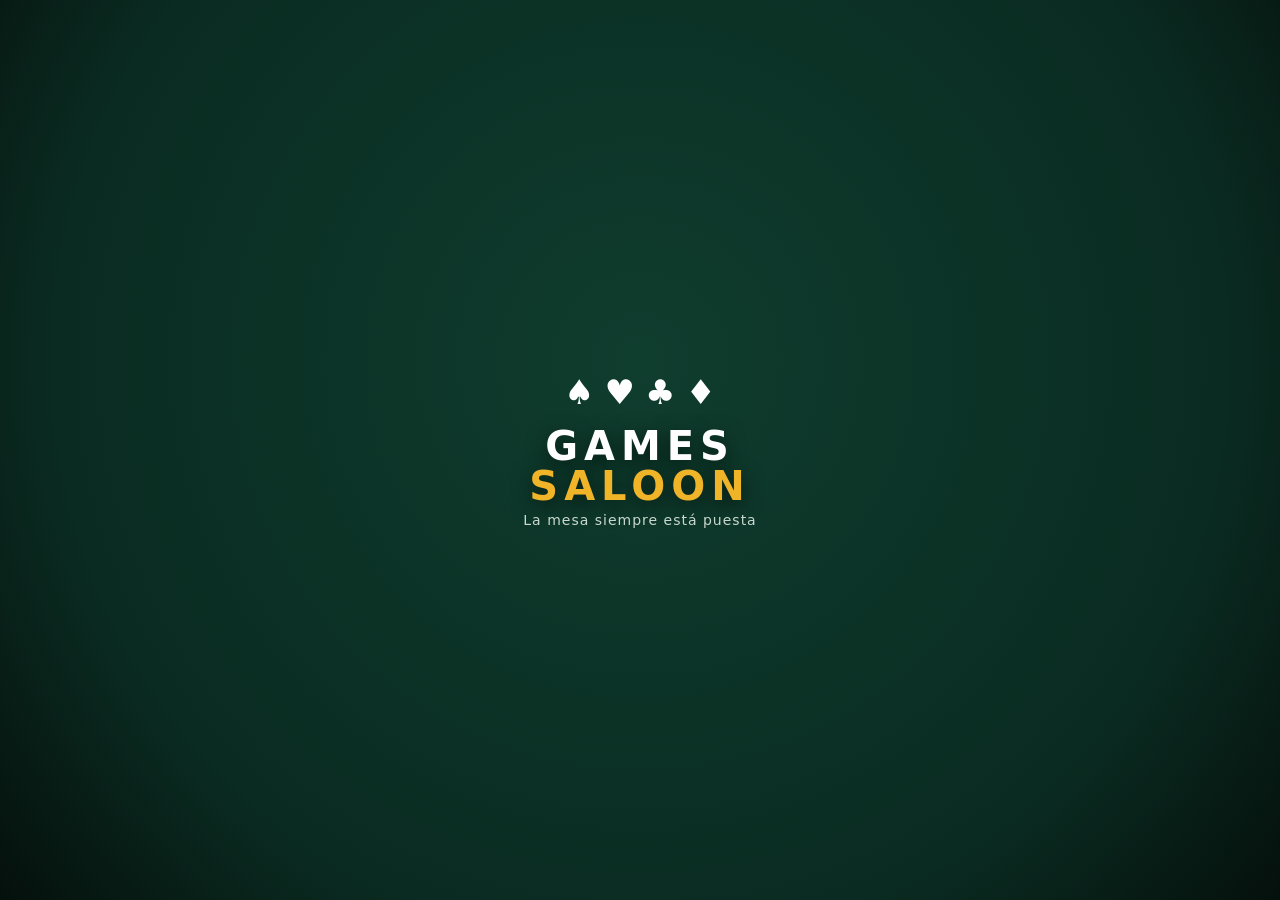
<file: www/index.html>
<!DOCTYPE html>
<html lang="es">
<head>
<meta charset="utf-8">
<meta name="viewport" content="width=device-width,initial-scale=1,viewport-fit=cover,user-scalable=no">
<title>GamesSaloon · Xito Development</title>
<link rel="stylesheet" href="css/style.css">
</head>
<body data-theme="dark">

<div id="splash">
  <div class="splash-logo">
    <span class="suit s1">♠</span><span class="suit s2">♥</span><span class="suit s3">♣</span><span class="suit s4">♦</span>
  </div>
  <h1 class="splash-title">GAMES<br><span style="color:#f0b429">SALOON</span></h1>
  <p class="splash-sub">La mesa siempre está puesta</p>
</div>

<header id="topbar">
  <button class="icon-btn" id="menuBtn" aria-label="Menú">
    <svg viewBox="0 0 24 24"><path d="M4 7h16M4 12h10M4 17h13"/></svg>
  </button>
  <div class="brand">GAMESSALOON</div>
  <div class="top-actions">
    <button class="icon-btn" id="musicBtn" aria-label="Música">
      <svg viewBox="0 0 24 24"><path d="M9 18V5l10-2v13"/><circle cx="6.5" cy="18" r="2.5"/><circle cx="16.5" cy="16" r="2.5"/></svg>
    </button>
    <button class="icon-btn" id="themeBtn" aria-label="Tema">
      <svg viewBox="0 0 24 24"><path d="M12 3a9 9 0 1 0 9 9 7 7 0 0 1-9-9z"/></svg>
    </button>
  </div>
</header>

<nav id="drawer">
  <div class="drawer-head">
    <div class="avatar" id="avatarInit">?</div>
    <div>
      <div class="drawer-name" id="drawerName">Invitado</div>
      <div class="drawer-sub" id="drawerStats">0 partidas jugadas</div>
    </div>
  </div>
  <button class="drawer-item" data-nav="hub"><span>🎲</span> Juegos</button>
  <button class="drawer-item" data-nav="online"><span>🌐</span> Jugar online</button>
  <button class="drawer-item" data-nav="stats"><span>📊</span> Estadísticas</button>
  <button class="drawer-item" data-nav="logros"><span>🏅</span> Logros</button>
  <button class="drawer-item" data-nav="ranking"><span>🏆</span> Ranking global</button>
  <button class="drawer-item" data-nav="settings"><span>⚙️</span> Ajustes</button>
  <div class="drawer-foot">Xito Development</div>
</nav>
<div id="scrim"></div>

<main id="view"></main>

<div id="toast"></div>

<script src="js/audio.js"></script>
<script src="js/naipes.js"></script>
<script src="js/cards.js"></script>
<script src="js/anim.js"></script>
<script src="js/bingo-carton.js"></script>
<script src="js/net.js"></script>
<script src="js/games/solitario.js"></script>
<script src="js/games/bingo.js"></script>
<script src="js/games/ajedrez-reglas.js"></script>
<script src="js/games/ajedrez.js"></script>
<script src="js/games/brisca.js"></script>
<script src="js/games/parchis.js"></script>
<script src="js/games/cinquillo.js"></script>
<script src="js/games/chinchon.js"></script>
<script src="js/games/damas.js"></script>
<script src="js/games/domino.js"></script>
<script src="js/games/escoba.js"></script>
<script src="js/games/conecta4.js"></script>
<script src="js/games/oca.js"></script>
<script src="js/games/reversi.js"></script>
<script src="js/games/generala.js"></script>
<script src="js/games/buscaminas.js"></script>
<script src="js/games/online.js"></script>
<script src="js/app.js"></script>
</body>
</html>
</file>
<file: www/css/style.css>
:root{
  --r-lg:28px; --r-md:20px; --r-sm:14px;
  --ease:cubic-bezier(.2,.8,.2,1);
  --font-d:"Trebuchet MS","Segoe UI",system-ui,sans-serif;
  --font-b:system-ui,-apple-system,"Segoe UI",Roboto,sans-serif;
}
[data-theme="dark"]{
  --bg:#0e1113; --surf:#171b1e; --surf2:#1f2429; --surf3:#2a3036;
  --on:#e7edf1; --on-dim:#9aa6ae; --outline:#333c43;
  --primary:#f0b429; --on-primary:#241a00; --secondary:#4ec9a5; --danger:#ff6b6b;
  --felt1:#0f3d2e; --felt2:#0a2b21; --shadow:0 12px 32px rgba(0,0,0,.55);
}
[data-theme="light"]{
  --bg:#f6f2ea; --surf:#fffdf8; --surf2:#f0e9dc; --surf3:#e4dbc9;
  --on:#1d1b16; --on-dim:#6c6558; --outline:#d6cdba;
  --primary:#a06b00; --on-primary:#fff; --secondary:#1c7a5c; --danger:#b3261e;
  --felt1:#1d6b4f; --felt2:#14523c; --shadow:0 10px 26px rgba(60,45,20,.18);
}
*{box-sizing:border-box;-webkit-tap-highlight-color:transparent}
html,body{margin:0;height:100%}
body{background:var(--bg);color:var(--on);font-family:var(--font-b);overflow-x:hidden;
  transition:background .4s var(--ease),color .4s var(--ease)}
svg{width:24px;height:24px;fill:none;stroke:currentColor;stroke-width:2;stroke-linecap:round;stroke-linejoin:round}

/* SPLASH */
#splash{position:fixed;inset:0;z-index:100;background:radial-gradient(circle at 50% 40%,var(--felt1),var(--felt2) 70%,#05100c);
  display:grid;place-content:center;justify-items:center;gap:6px;transition:opacity .6s var(--ease),visibility .6s}
#splash.gone{opacity:0;visibility:hidden}
.splash-logo{display:flex;gap:10px;font-size:34px}
.suit{animation:pop .7s var(--ease) both}
.s1{animation-delay:.05s}.s2{animation-delay:.15s;color:#ff6b6b}.s3{animation-delay:.25s}.s4{animation-delay:.35s;color:#ff6b6b}
.suit{color:#fff}
@keyframes pop{from{transform:translateY(18px) scale(.6);opacity:0}to{transform:none;opacity:1}}
.splash-title{font-family:var(--font-d);font-size:40px;line-height:1;letter-spacing:6px;text-align:center;margin:8px 0 0;color:#fff;
  text-shadow:0 6px 20px rgba(0,0,0,.6);animation:pop .8s .35s var(--ease) both}
.splash-sub{color:#c9d8cf;margin:0;font-size:14px;letter-spacing:1px;animation:pop .8s .5s var(--ease) both}

/* TOPBAR */
#topbar{position:sticky;top:0;z-index:30;display:flex;align-items:center;gap:8px;
  padding:calc(env(safe-area-inset-top) + 10px) 14px 10px;background:color-mix(in srgb,var(--bg) 88%,transparent);
  backdrop-filter:blur(14px);border-bottom:1px solid color-mix(in srgb,var(--outline) 50%,transparent)}
.brand{font-family:var(--font-d);font-weight:700;letter-spacing:2px;font-size:16px;flex:1}
.top-actions{display:flex;gap:4px}
.icon-btn{background:none;border:0;color:var(--on);width:44px;height:44px;border-radius:50%;
  display:grid;place-items:center;transition:background .2s,transform .2s var(--ease)}
.icon-btn:active{transform:scale(.88);background:var(--surf2)}
.icon-btn.on{color:var(--primary)}

/* DRAWER */
#drawer{position:fixed;z-index:60;top:0;bottom:0;left:0;width:270px;background:var(--surf);
  transform:translateX(-105%);transition:transform .38s var(--ease);padding:calc(env(safe-area-inset-top) + 20px) 12px 20px;
  border-radius:0 var(--r-lg) var(--r-lg) 0;box-shadow:var(--shadow);display:flex;flex-direction:column;gap:6px}
#drawer.open{transform:none}
#scrim{position:fixed;inset:0;z-index:50;background:rgba(0,0,0,.5);opacity:0;visibility:hidden;transition:.35s}
#scrim.open{opacity:1;visibility:visible}
.drawer-head{display:flex;gap:12px;align-items:center;padding:6px 10px 18px}
.avatar{width:46px;height:46px;border-radius:50%;background:var(--primary);color:var(--on-primary);
  display:grid;place-items:center;font-weight:700;font-size:19px}
.drawer-name{font-weight:600}
.drawer-sub{font-size:12px;color:var(--on-dim)}
.drawer-item{display:flex;align-items:center;gap:14px;width:100%;border:0;background:none;color:var(--on);
  font:inherit;font-size:15px;padding:14px 16px;border-radius:999px;text-align:left;transition:background .2s}
.drawer-item span{font-size:18px}
.drawer-item.active,.drawer-item:active{background:var(--surf3)}
.drawer-foot{margin-top:auto;text-align:center;font-size:11px;color:var(--on-dim);letter-spacing:2px}

/* VIEW */
#view{padding:12px 10px calc(env(safe-area-inset-bottom) + 26px);max-width:1180px;margin:0 auto}
@media(min-width:560px){#view{padding:16px 20px calc(env(safe-area-inset-bottom) + 30px)}}
.section-title{font-family:var(--font-d);font-size:13px;letter-spacing:3px;color:var(--on-dim);margin:18px 6px 10px}
.grid{display:grid;grid-template-columns:repeat(auto-fill,minmax(150px,1fr));gap:12px}
@media(min-width:900px){.grid{gap:18px}}

/* GAME CARD */
.gcard{position:relative;border-radius:var(--r-lg);overflow:hidden;aspect-ratio:.86;border:1px solid var(--outline);
  background:var(--surf);box-shadow:var(--shadow);cursor:pointer;
  animation:rise .5s var(--ease) both;transition:transform .25s var(--ease),box-shadow .25s}
.gcard:active{transform:scale(.955)}
@keyframes rise{from{opacity:0;transform:translateY(22px)}to{opacity:1;transform:none}}
.gcard .art{position:absolute;inset:0}
.gcard .lbl{position:absolute;left:14px;top:14px;right:14px;z-index:2;font-family:var(--font-d);
  font-weight:800;font-size:19px;line-height:1.05;letter-spacing:.5px;text-transform:uppercase;
  text-shadow:0 2px 10px rgba(0,0,0,.55)}
.gcard .lbl:after{content:"";display:block;width:44px;height:4px;border-radius:4px;margin-top:7px;background:currentColor}
.gcard .veil{position:absolute;inset:0;z-index:1;background:linear-gradient(180deg,rgba(0,0,0,.45),transparent 45%)}
.badge{position:absolute;z-index:3;bottom:14px;left:-6px;background:var(--danger);color:#fff;font-weight:800;font-size:12px;
  padding:8px 14px;border-radius:10px;transform:rotate(-6deg);box-shadow:0 6px 14px rgba(0,0,0,.35);letter-spacing:.5px}
.badge.pop{background:#3fbfe0}
.gcard.soon{filter:saturate(.35) brightness(.8)}
.gcard.soon:after{content:"PRÓXIMAMENTE";position:absolute;z-index:4;inset:auto 0 0;padding:8px;text-align:center;
  background:rgba(0,0,0,.6);color:#fff;font-size:11px;letter-spacing:2px}

/* botones */
.btn{border:0;border-radius:999px;padding:15px 24px;font:inherit;font-weight:600;font-size:15px;
  background:var(--primary);color:var(--on-primary);transition:transform .2s var(--ease),filter .2s;width:100%}
.btn:active{transform:scale(.96);filter:brightness(1.1)}
.btn.ghost{background:var(--surf2);color:var(--on);border:1px solid var(--outline)}
.btn.sec{background:var(--secondary);color:#04140f}
.row{display:flex;gap:10px;margin-top:12px}
.card{background:var(--surf);border:1px solid var(--outline);border-radius:var(--r-md);padding:16px;margin-top:12px;box-shadow:var(--shadow);animation:rise .4s var(--ease) both}
.card h2{font-family:var(--font-d);margin:0 0 4px;font-size:22px}
.card p{color:var(--on-dim);margin:0 0 10px;font-size:14px;line-height:1.5}
.seg{display:flex;background:var(--surf2);border-radius:999px;padding:4px;gap:4px;margin:10px 0}
.seg button{flex:1;border:0;background:none;color:var(--on-dim);font:inherit;font-size:13px;padding:10px;border-radius:999px;transition:.25s var(--ease)}
.seg button.on{background:var(--primary);color:var(--on-primary);font-weight:700}
input[type=text]{width:100%;background:var(--surf2);border:1px solid var(--outline);border-radius:var(--r-sm);
  padding:14px;color:var(--on);font:inherit;font-size:16px}
label.fl{display:block;font-size:12px;color:var(--on-dim);margin:12px 0 6px;letter-spacing:1px}

/* board wrapper */
.board-head{display:flex;align-items:center;gap:10px;margin-bottom:10px}
.back{background:var(--surf2);border:1px solid var(--outline);color:var(--on);border-radius:999px;padding:9px 16px;font:inherit;font-size:14px}
.hud{margin-left:auto;font-size:13px;color:var(--on-dim);text-align:right;line-height:1.35}
.felt{background:radial-gradient(circle at 50% 30%,var(--felt1),var(--felt2));border-radius:var(--r-md);
  padding:8px;box-shadow:inset 0 0 60px rgba(0,0,0,.45),var(--shadow)}

/* naipes */
.pcard{position:relative;will-change:transform;border-radius:9px;overflow:hidden;user-select:none;
  box-shadow:0 3px 8px rgba(0,0,0,.45);
  transition:transform .42s cubic-bezier(.22,1,.28,1),box-shadow .3s var(--ease),opacity .3s}
.pcard svg{width:100%;height:100%}
.pcard.sel{transform:translateY(-10px);box-shadow:0 0 0 3px var(--primary),0 8px 18px rgba(0,0,0,.5)}

#toast{position:fixed;left:50%;bottom:34px;transform:translate(-50%,20px);background:var(--surf3);color:var(--on);
  padding:13px 22px;border-radius:999px;box-shadow:var(--shadow);opacity:0;transition:.3s var(--ease);z-index:90;font-size:14px;pointer-events:none;max-width:88vw;text-align:center}
#toast.show{opacity:1;transform:translate(-50%,0)}

@media(prefers-reduced-motion:reduce){*{animation-duration:.01ms!important;transition-duration:.01ms!important}}


/* --- movimientos suaves --- */
.slide-in{animation:slideIn .42s cubic-bezier(.22,1,.28,1) both}
@keyframes slideIn{from{transform:translate(var(--dx),var(--dy)) scale(1.04)}to{transform:none}}
.deal{animation:dealIn .5s cubic-bezier(.22,1,.28,1) both}
@keyframes dealIn{from{opacity:0;transform:translateY(-26px) rotate(-8deg) scale(.9)}to{opacity:1;transform:none}}
.piece{transition:transform .4s cubic-bezier(.22,1,.28,1),box-shadow .25s;will-change:transform}
.pop-in{animation:popIn .35s var(--ease) both}
@keyframes popIn{from{transform:scale(.5);opacity:0}to{transform:scale(1);opacity:1}}
.board-wrap{width:100%;max-width:min(94vw,620px);margin:0 auto}


/* --- adaptativo y modo horizontal --- */
.board-wrap{max-width:min(94vw,620px)}
@media(orientation:landscape){
  #view{max-width:none;padding:8px 14px calc(env(safe-area-inset-bottom) + 16px)}
  .board-wrap{max-width:min(72vh,560px)}
  .felt{padding:6px}
  .card{padding:12px;margin-top:8px}
  .row{margin-top:8px}
  .section-title{margin:8px 6px 8px}
  #topbar{padding-top:calc(env(safe-area-inset-top) + 6px);padding-bottom:6px}
  .grid{grid-template-columns:repeat(auto-fill,minmax(160px,1fr))}
}
/* en horizontal, tablero a la izquierda y controles a la derecha */
.split .side>*:first-child{margin-top:0}
@media(orientation:landscape) and (min-width:640px){
  .split{display:grid;grid-template-columns:minmax(260px,1fr) minmax(240px,360px);gap:16px;align-items:start}
  .split .board-wrap{max-width:min(80vh,640px);margin:0}
  .split .side{display:flex;flex-direction:column;gap:8px;max-height:calc(100vh - 120px);overflow:auto}
}
@media(min-width:1000px){
  .board-wrap{max-width:min(70vh,700px)}
}


/* --- nada se sale de la pantalla --- */
html,body{overflow-x:hidden;max-width:100%}
#view{overflow-x:hidden}
#view *{min-width:0}
.felt{max-width:100%;overflow:hidden}
.board-head{flex-wrap:wrap}
.board-head .hud{max-width:60%;word-break:break-word}
.card,.card p{overflow-wrap:anywhere}
.split,.split .side{min-width:0;max-width:100%}
.grid{max-width:100%}
#drawer{max-width:82vw}
.seg{flex-wrap:wrap}
.seg button{min-width:72px}
.row{flex-wrap:wrap}
.row .btn{flex:1 1 140px;width:auto}
#toast{max-width:min(88vw,420px)}
</file>
